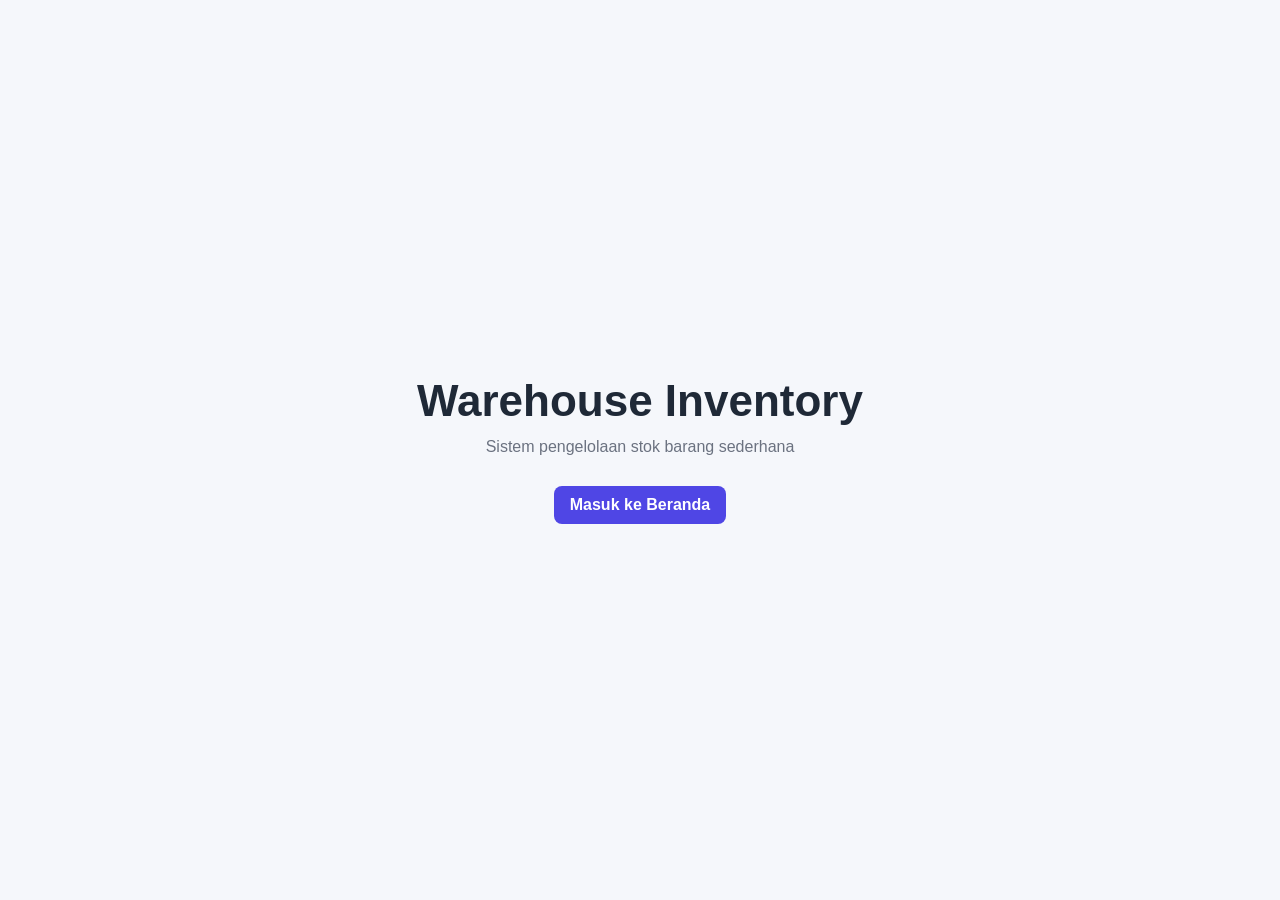
<file: cloudflare/index.html>
<!DOCTYPE html>
<html lang="id">
<head>
    <meta charset="UTF-8">
    <meta name="viewport" content="width=device-width, initial-scale=1.0">
    <title>Warehouse Inventory</title>
    <link rel="stylesheet" href="style.css">
</head>
<body>

    <div class="container">
        <div class="hero">
            <h1>Warehouse Inventory</h1>
            <p>Sistem pengelolaan stok barang sederhana</p>

            <a href="beranda.html" class="btn-primary">
                Masuk ke Beranda
            </a>
        </div>
    </div>

</body>
</html>
</file>
<file: cloudflare/style.css>
* {
    box-sizing: border-box;
    margin: 0;
    padding: 0;
}

body {
    font-family: Arial, Helvetica, sans-serif;
    background: #f5f7fb;
    color: #1f2937;
}

a {
    text-decoration: none;
    color: inherit;
}

button,
input {
    font: inherit;
}

.container {
    width: min(1150px, calc(100% - 32px));
    margin: 0 auto;
}

.hero {
    min-height: 100vh;
    display: flex;
    flex-direction: column;
    align-items: center;
    justify-content: center;
    text-align: center;
}

.hero h1 {
    font-size: 44px;
    margin-bottom: 12px;
}

.hero p {
    color: #6b7280;
    margin-bottom: 30px;
}

.navbar {
    background: #ffffff;
    border-bottom: 1px solid #e5e7eb;
}

.navbar-inner {
    width: min(1150px, calc(100% - 32px));
    min-height: 70px;
    margin: auto;
    display: flex;
    align-items: center;
    justify-content: space-between;
    gap: 20px;
}

.navbar h2 {
    font-size: 20px;
}

.navbar nav {
    display: flex;
    gap: 8px;
}

.navbar nav a {
    padding: 10px 15px;
    border-radius: 8px;
    color: #6b7280;
}

.navbar nav a:hover,
.navbar nav a.active {
    background: #eef2ff;
    color: #4f46e5;
}

main.container {
    padding-top: 35px;
    padding-bottom: 50px;
}

.page-header {
    display: flex;
    align-items: center;
    justify-content: space-between;
    gap: 20px;
    margin-bottom: 25px;
}

.page-header h1 {
    font-size: 30px;
    margin-bottom: 7px;
}

.page-header p {
    color: #6b7280;
}

.btn-primary,
.btn-secondary,
.btn-edit,
.btn-delete {
    border: 0;
    border-radius: 8px;
    padding: 10px 16px;
    cursor: pointer;
    font-weight: 600;
}

.btn-primary {
    background: #4f46e5;
    color: white;
}

.btn-primary:hover {
    background: #4338ca;
}

.btn-secondary {
    background: #e5e7eb;
    color: #374151;
}

.btn-edit {
    background: #e0e7ff;
    color: #3730a3;
}

.btn-delete {
    background: #fee2e2;
    color: #b91c1c;
}

.stats {
    display: grid;
    grid-template-columns: repeat(3, 1fr);
    gap: 18px;
    margin-bottom: 25px;
}

.stat-card {
    background: white;
    border: 1px solid #e5e7eb;
    border-radius: 12px;
    padding: 22px;
}

.stat-card span {
    display: block;
    color: #6b7280;
    font-size: 14px;
    margin-bottom: 8px;
}

.stat-card strong {
    display: block;
    font-size: 25px;
}

.card {
    background: white;
    border: 1px solid #e5e7eb;
    border-radius: 12px;
    overflow: hidden;
}

.table-header {
    padding: 20px;
    display: flex;
    align-items: center;
    justify-content: space-between;
    gap: 15px;
    border-bottom: 1px solid #e5e7eb;
}

.table-header h2 {
    font-size: 19px;
}

.table-header input {
    width: 250px;
    padding: 10px 13px;
    border: 1px solid #d1d5db;
    border-radius: 8px;
    outline: none;
}

.table-header input:focus {
    border-color: #6366f1;
}

.table-wrapper {
    width: 100%;
    overflow-x: auto;
}

table {
    width: 100%;
    border-collapse: collapse;
}

th,
td {
    padding: 15px 18px;
    text-align: left;
    border-bottom: 1px solid #e5e7eb;
    white-space: nowrap;
}

th {
    background: #f9fafb;
    font-size: 13px;
    color: #6b7280;
}

td {
    font-size: 14px;
}

tbody tr:hover {
    background: #fafafa;
}

.actions {
    display: flex;
    gap: 7px;
}

.loading,
.empty,
.error {
    text-align: center;
    padding: 35px;
    color: #6b7280;
}

.error {
    color: #dc2626;
}

.modal {
    position: fixed;
    inset: 0;
    background: rgba(0, 0, 0, 0.45);
    display: none;
    align-items: center;
    justify-content: center;
    padding: 20px;
    z-index: 1000;
}

.modal.show {
    display: flex;
}

.modal-box {
    width: min(500px, 100%);
    background: white;
    border-radius: 14px;
    padding: 24px;
}

.modal-header {
    display: flex;
    justify-content: space-between;
    align-items: center;
    margin-bottom: 25px;
}

.modal-header h2 {
    font-size: 21px;
}

.modal-close {
    border: 0;
    background: transparent;
    font-size: 28px;
    cursor: pointer;
    color: #6b7280;
}

.form-group {
    margin-bottom: 17px;
}

.form-group label {
    display: block;
    margin-bottom: 7px;
    font-weight: 600;
    font-size: 14px;
}

.form-group input {
    width: 100%;
    padding: 11px 13px;
    border: 1px solid #d1d5db;
    border-radius: 8px;
    outline: none;
}

.form-group input:focus {
    border-color: #6366f1;
}

.modal-actions {
    display: flex;
    justify-content: flex-end;
    gap: 10px;
    margin-top: 25px;
}

.toast {
    position: fixed;
    right: 20px;
    bottom: 20px;
    background: #111827;
    color: white;
    padding: 13px 18px;
    border-radius: 9px;
    transform: translateY(100px);
    opacity: 0;
    pointer-events: none;
    transition: 0.25s;
    z-index: 2000;
}

.toast.show {
    transform: translateY(0);
    opacity: 1;
}

.toast.error {
    background: #dc2626;
}

@media (max-width: 700px) {

    .navbar-inner {
        flex-direction: column;
        padding: 15px 0;
    }

    .navbar nav {
        width: 100%;
    }

    .navbar nav a {
        flex: 1;
        text-align: center;
    }

    .page-header {
        align-items: flex-start;
        flex-direction: column;
    }

    .stats {
        grid-template-columns: 1fr;
    }

    .table-header {
        align-items: stretch;
        flex-direction: column;
    }

    .table-header input {
        width: 100%;
    }

    .hero h1 {
        font-size: 32px;
    }
}

@media print {

    .navbar,
    .page-header button {
        display: none;
    }

    body {
        background: white;
    }

    .container {
        width: 100%;
    }

    .card,
    .stat-card {
        border: 0;
    }
}
</file>
